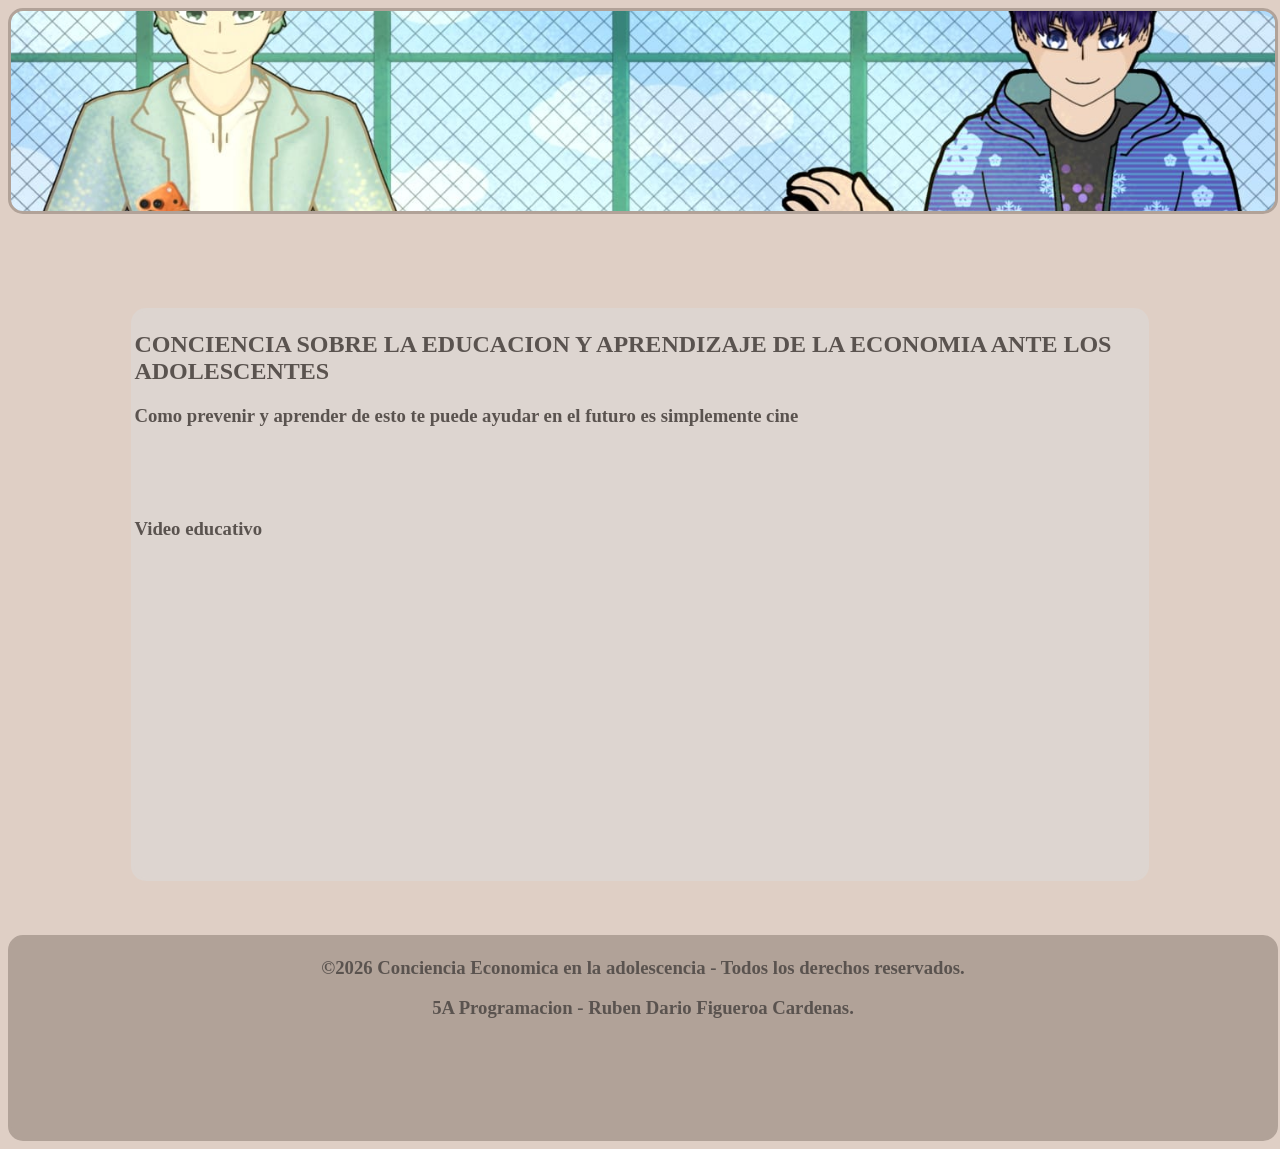
<file: index.html>
<!DOCTYPE html>
<html>
<head>
	<meta charset="utf-8">
	<meta name="viewport" content="width=device-width, initial-scale=1">
	<link rel="stylesheet" type="text/css" href="css/estilo.css">
	<title></title>
</head>
<body>

	<header>
		
	</header>

	<br><br><br>

	<main>
		<section>
			<h1>CONCIENCIA SOBRE LA EDUCACION Y APRENDIZAJE DE LA ECONOMIA ANTE LOS ADOLESCENTES</h1>
			<h3>Como prevenir y aprender de esto te puede ayudar en el futuro es simplemente cine</h3>

			<br><br><br>

			<h3>Video educativo</h3>

			
             <iframe width="560" height="315"
              src="https://www.youtube.com/embed/RCiHJWr04Io"
              title="YouTube video player"
              frameborder="0"
              allowfullscreen >
            </iframe>

			
		</section>
	</main>

	<br><br><br>

	<footer>
		<h3>©2026 Conciencia Economica en la adolescencia - Todos los derechos reservados.</h3>
         <h3>5A Programacion - Ruben Dario Figueroa Cardenas.</h3>
         
		
	</footer>

</body>
</html>
</file>
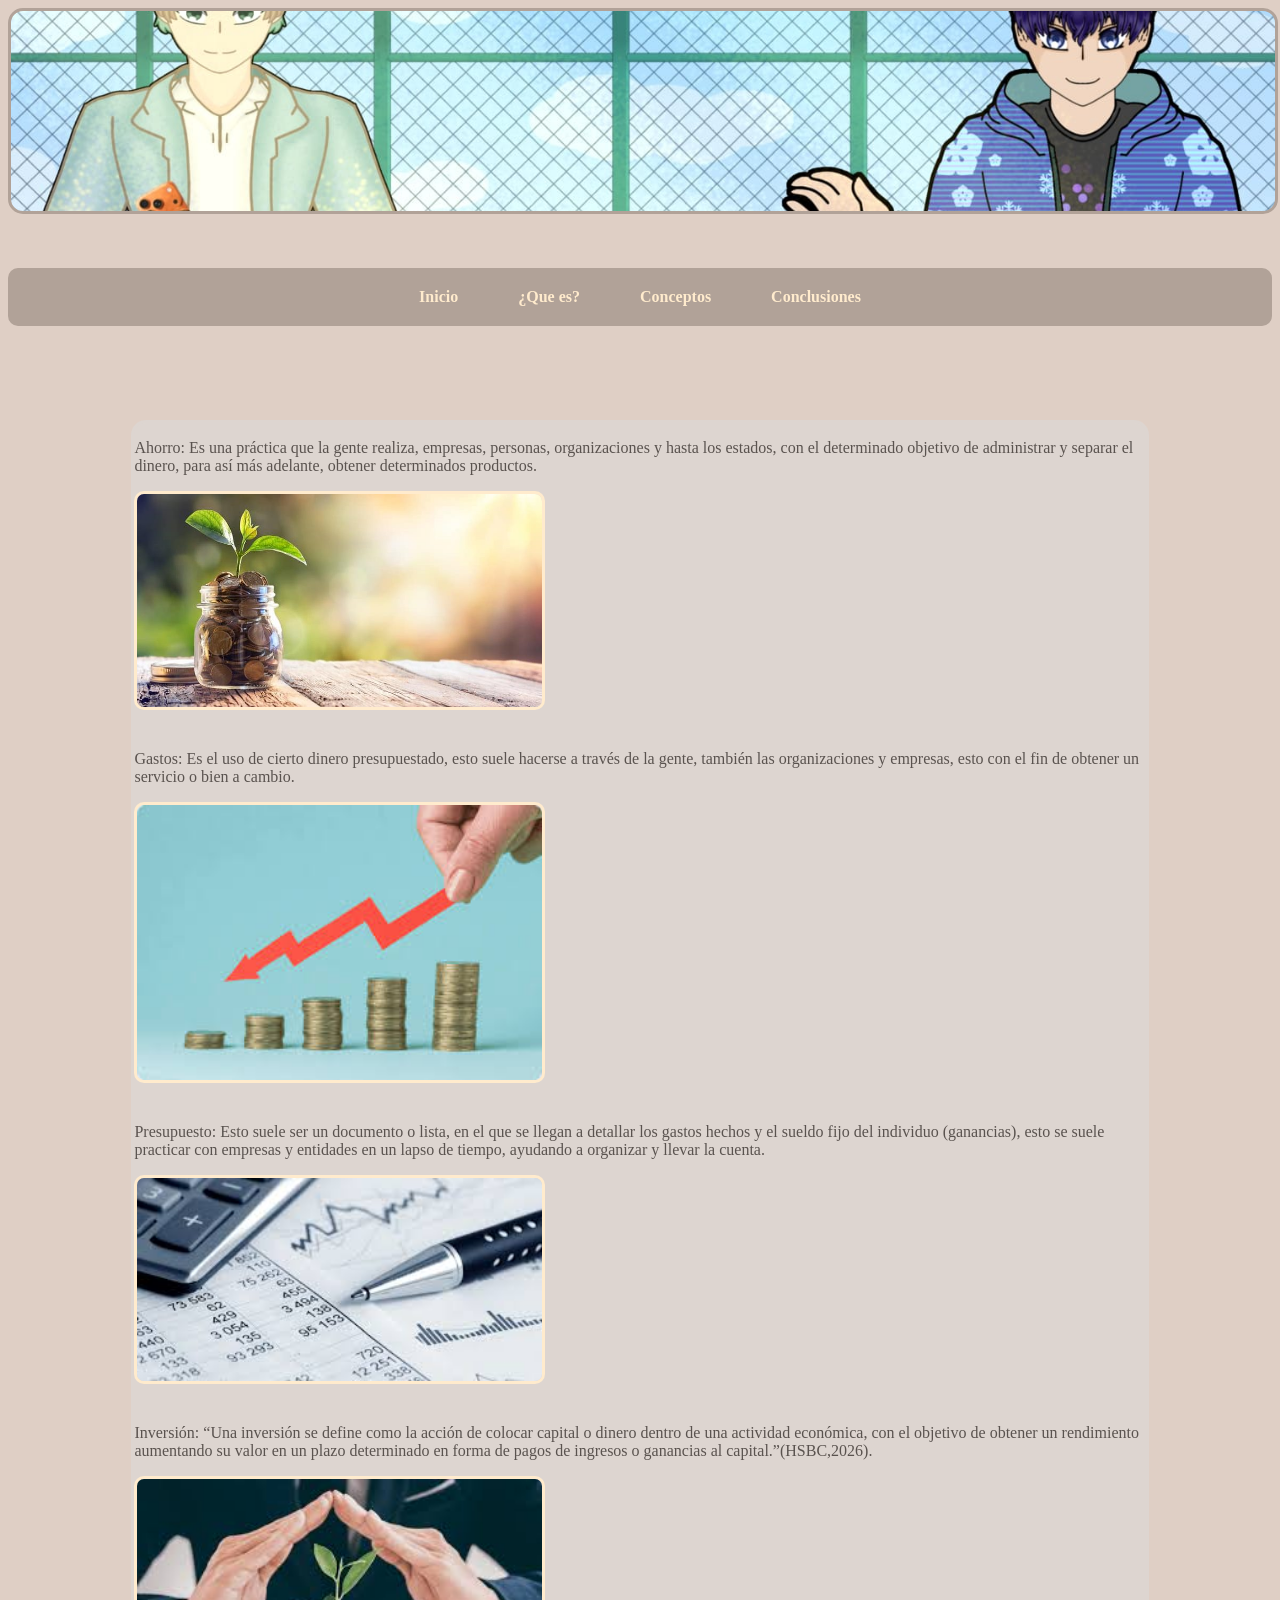
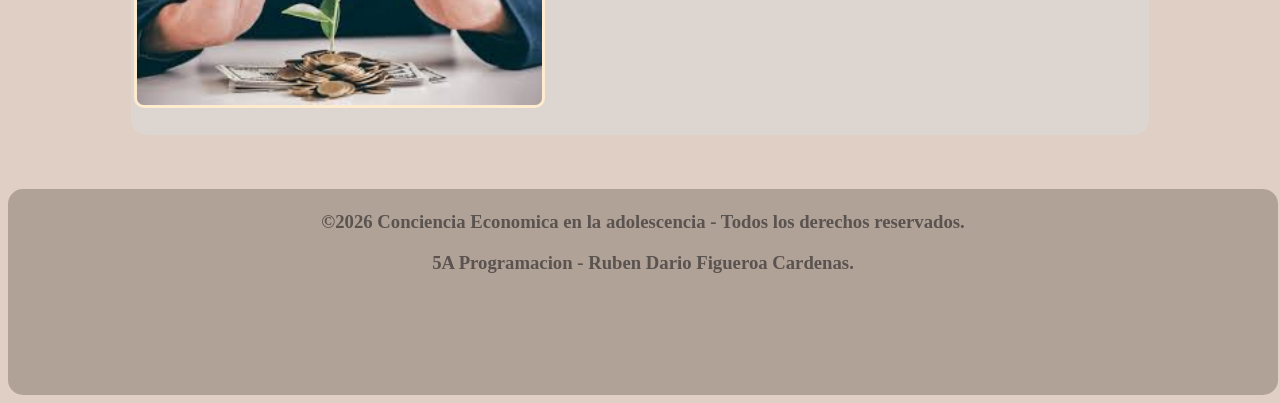
<file: conceptos.html>
<!DOCTYPE html>
<html>
<head>
	<meta charset="utf-8">
	<meta name="viewport" content="width=device-width, initial-scale=1">
	<link rel="stylesheet" type="text/css" href="css/estilo.css">
	<title></title>
</head>
<body>

	<header>

		
	</header>

	<br><br><br>

	<nav>
		<a href="index.html">Inicio</a>
		<a href="info.html">¿Que es?</a>
		<a href="conceptos.html">Conceptos</a>
		<a href="conclusiones.html">Conclusiones</a>

	</nav>

	<br><br><br>

	<main>
		<section>
			
	<p> Ahorro: Es una práctica que la gente realiza, empresas, personas,
organizaciones y hasta los estados, con el determinado objetivo de
administrar y separar el dinero, para así más adelante, obtener
determinados productos.</p>

<img src="img/ahorro.jpeg" class="conceptoimagen">


<p> Gastos: Es el uso de cierto dinero presupuestado, esto suele hacerse a
través de la gente, también las organizaciones y empresas, esto con el fin
de obtener un servicio o bien a cambio.</p>

<img src="img/gasto.jpg" class="conceptoimagen">

<p> Presupuesto: Esto suele ser un documento o lista, en el que se llegan a
detallar los gastos hechos y el sueldo fijo del individuo (ganancias), esto se
suele practicar con empresas y entidades en un lapso de tiempo,
ayudando a organizar y llevar la cuenta.</p>

<img src="img/presupuesto.jpg" class="conceptoimagen">

<p> Inversión: “Una inversión se define como la acción de colocar capital o
dinero dentro de una actividad económica, con el objetivo de obtener un
rendimiento aumentando su valor en un plazo determinado en forma de
pagos de ingresos o ganancias al capital.”(HSBC,2026).</p>

<img src="img/inversion.jpg" class="conceptoimagen">
			
		</section>
	</main>

	<br><br><br>

	<footer>
		<h3>©2026 Conciencia Economica en la adolescencia - Todos los derechos reservados.</h3>
         <h3>5A Programacion - Ruben Dario Figueroa Cardenas.</h3>
         
		
	</footer>

</body>
</html>
</file>
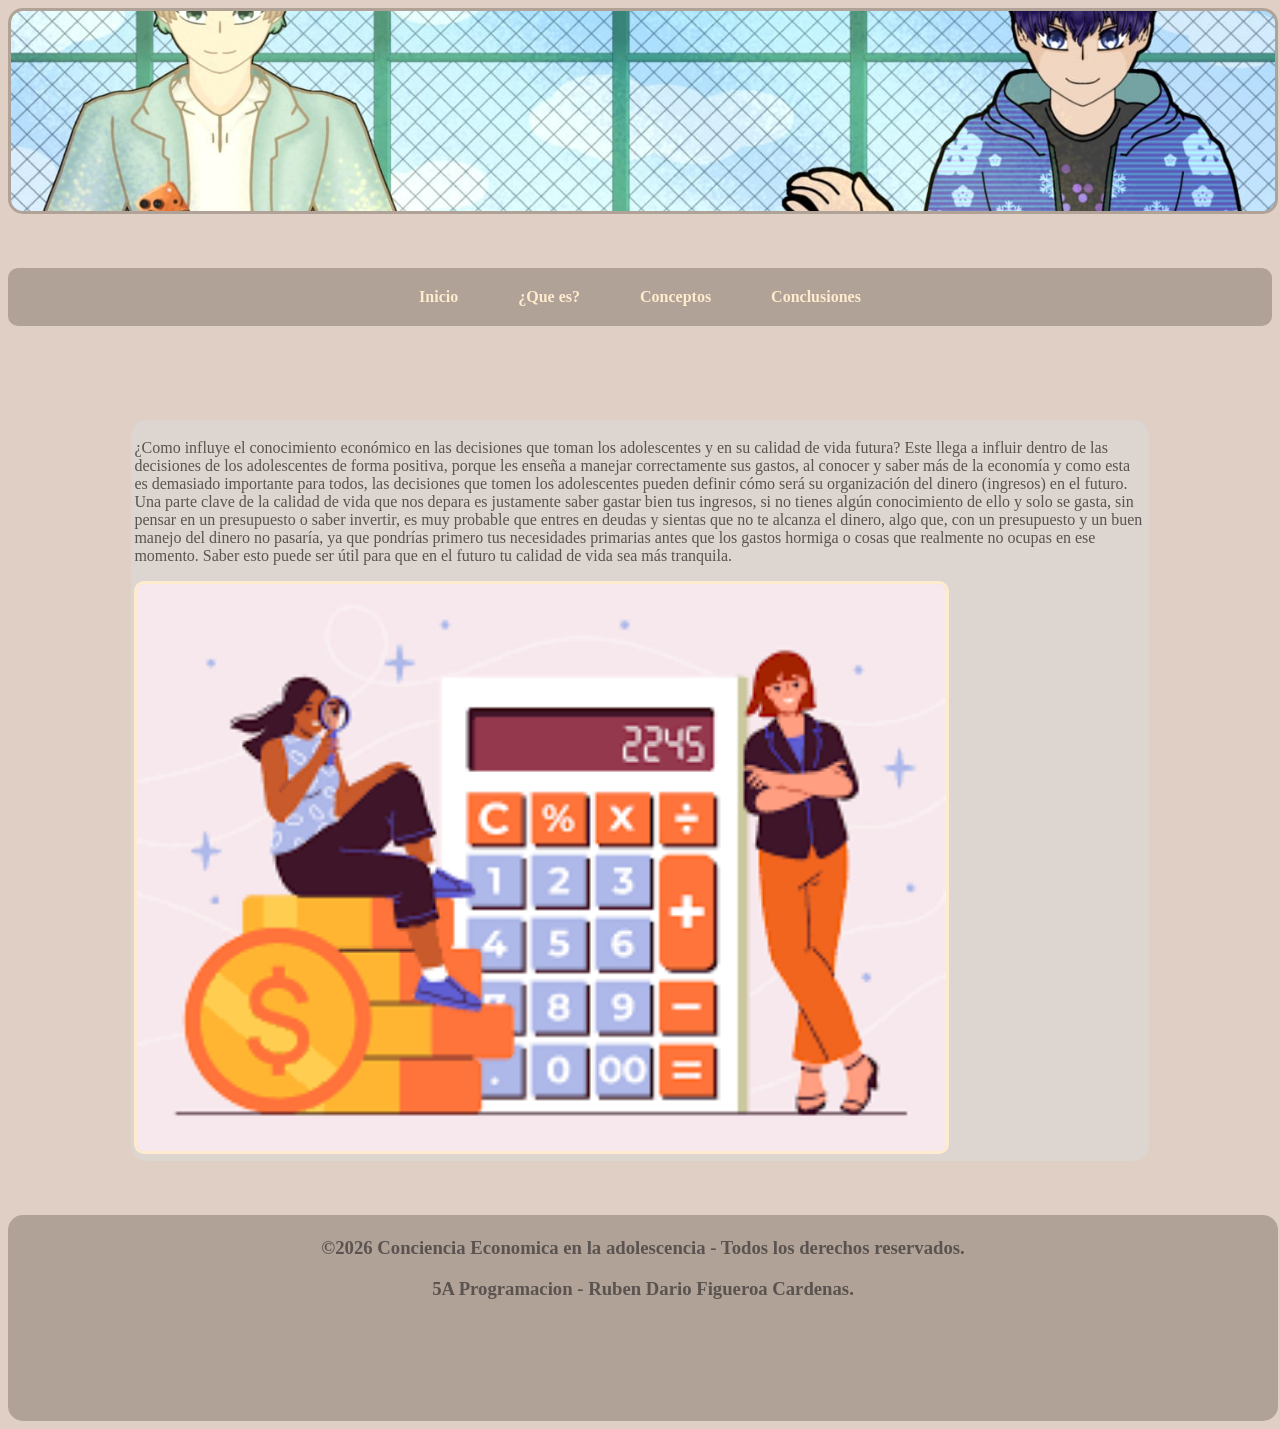
<file: conclusiones.html>
<!DOCTYPE html>
<html>
<head>
	<meta charset="utf-8">
	<meta name="viewport" content="width=device-width, initial-scale=1">
	<link rel="stylesheet" type="text/css" href="css/estilo.css">
	<title></title>
</head>
<body>

	<header>

		
	</header>

	<br><br><br>

	<nav>
		<a href="index.html">Inicio</a>
		<a href="info.html">¿Que es?</a>
		<a href="conceptos.html">Conceptos</a>
		<a href="conclusiones.html">Conclusiones</a>

	</nav>

	<br><br><br>

	<main>
		<section>
			<p>¿Como influye el conocimiento económico en las decisiones que toman los
adolescentes y en su calidad de vida futura?
Este llega a influir dentro de las decisiones de los adolescentes de forma
positiva, porque les enseña a manejar correctamente sus gastos, al conocer
y saber más de la economía y como esta es demasiado importante para
todos, las decisiones que tomen los adolescentes pueden definir cómo será
su organización del dinero (ingresos) en el futuro.
Una parte clave de la calidad de vida que nos depara es justamente saber
gastar bien tus ingresos, si no tienes algún conocimiento de ello y solo se
gasta, sin pensar en un presupuesto o saber invertir, es muy probable que
entres en deudas y sientas que no te alcanza el dinero, algo que, con un
presupuesto y un buen manejo del dinero no pasaría, ya que pondrías
primero tus necesidades primarias antes que los gastos hormiga o cosas
que realmente no ocupas en ese momento.
Saber esto puede ser útil para que en el futuro tu calidad de vida sea más
tranquila.</p>

<img src="img/concluision.png" class="infoimagen">
			
		</section>
	</main>

	<br><br><br>

	<footer>
		<h3>©2026 Conciencia Economica en la adolescencia - Todos los derechos reservados.</h3>
         <h3>5A Programacion - Ruben Dario Figueroa Cardenas.</h3>
         
		
	</footer>

</body>
</html>
</file>
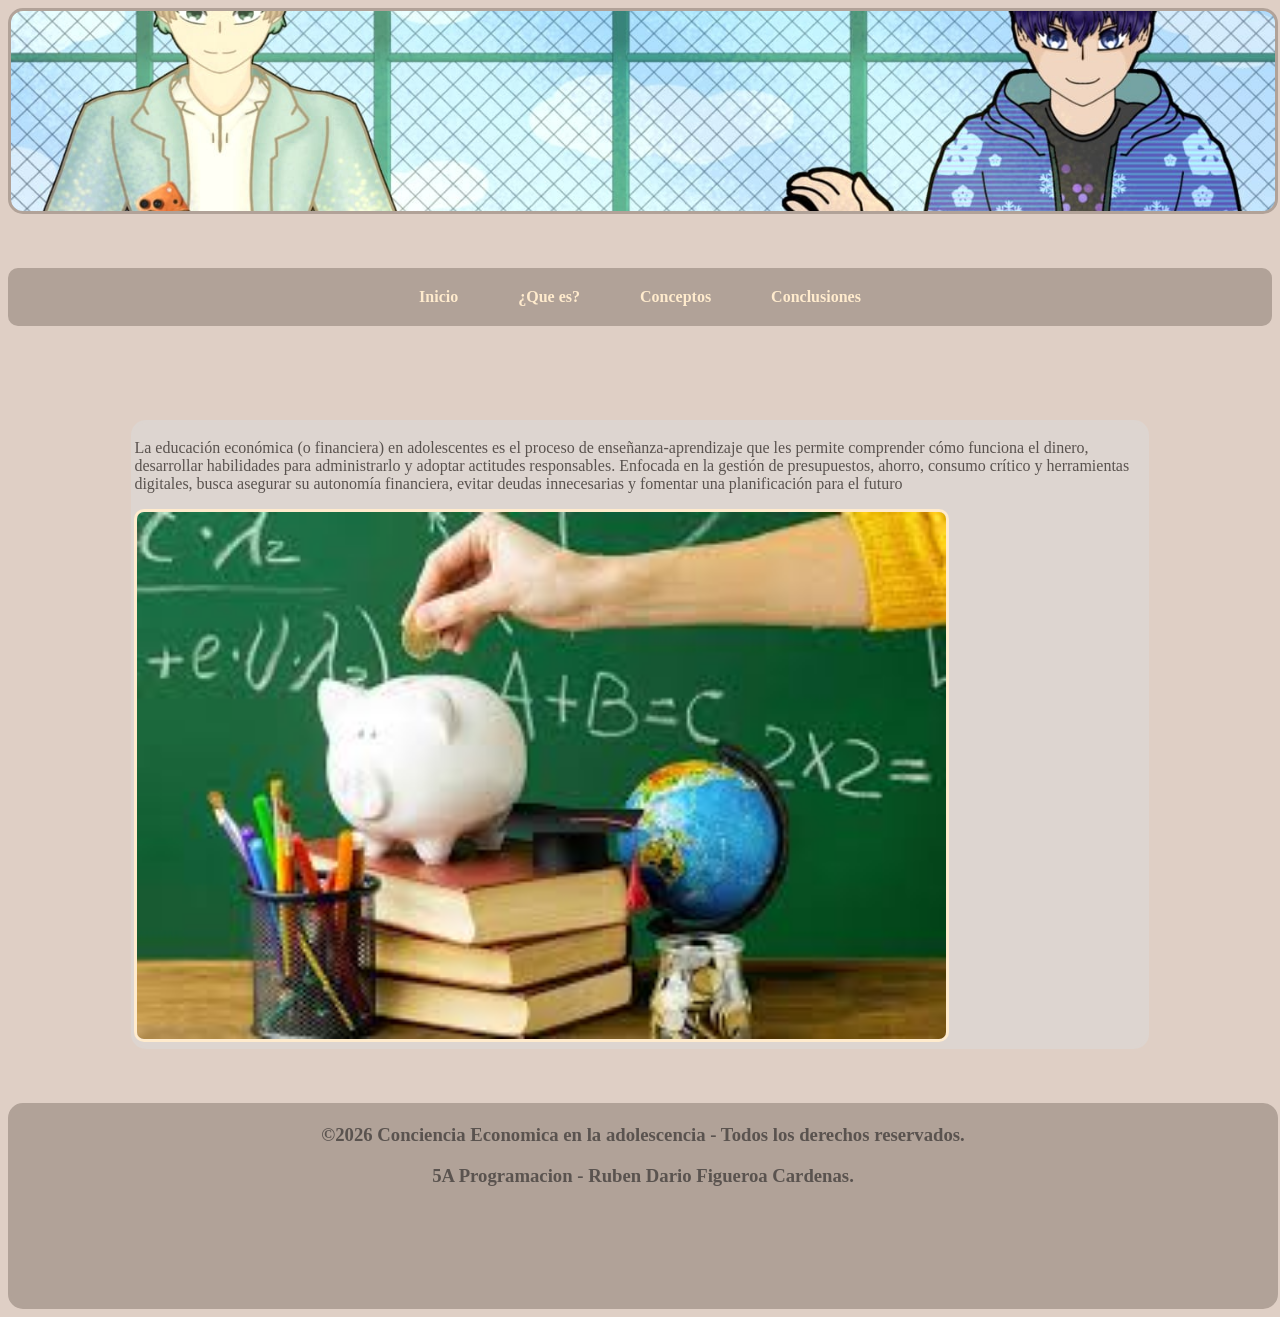
<file: info.html>
<!DOCTYPE html>
<html>
<head>
	<meta charset="utf-8">
	<meta name="viewport" content="width=device-width, initial-scale=1">
	<link rel="stylesheet" type="text/css" href="css/estilo.css">
	<title></title>
</head>
<body>

	<header>

		
	</header>

	<br><br><br>

	<nav>
		<a href="index.html">Inicio</a>
		<a href="info.html">¿Que es?</a>
		<a href="conceptos.html">Conceptos</a>
		<a href="conclusiones.html">Conclusiones</a>

	</nav>

	<br><br><br>

	<main>
		<section>
			
	<p> La educación económica (o financiera) en adolescentes es el proceso de enseñanza-aprendizaje que les permite comprender cómo funciona el dinero, desarrollar habilidades para administrarlo y adoptar actitudes responsables. Enfocada en la gestión de presupuestos, ahorro, consumo crítico y herramientas digitales, busca asegurar su autonomía financiera, evitar deudas innecesarias y fomentar una planificación para el futuro </p>
	<img src="img/images_concepto.jpg" class="infoimagen">

			
		</section>
	</main>

	<br><br><br>

	<footer>
		<h3>©2026 Conciencia Economica en la adolescencia - Todos los derechos reservados.</h3>
         <h3>5A Programacion - Ruben Dario Figueroa Cardenas.</h3>
         
		
	</footer>

</body>
</html>
</file>
<file: css/estilo.css>
body{
	background-color: #dfcfc5;
	font-family: verdana;
	color: #5a534f;
}

header{
	border: solid;
	border-color: #b1a298 ;
	border-radius: 15px;
	background-image: url(../img/banner.jpeg);
	background-position: center;
	background-size: cover;
	height: 200px;
	width: 100%;
}

header img{
	width: 100%;
}

section{
	border: solid;
	border-color: #ddd5d0;
	border-radius: 15px;
	background-color: #ddd5d0;
	width: 80%;
	margin: 0 auto;
}
.conceptoimagen{
	width: 40%;
	margin-bottom: 20px;
	border: solid;
	border-radius: 10px;
	border-color: blanchedalmond;
	pointer-events: none;
}

.infoimagen{
	width: 80%;
	border: solid;
	border-radius: 10px;
	border-color: blanchedalmond;
	pointer-events: none;
}

iframe{

}
main{
	margin-top: 40px;
}

footer{

	border: solid;
	border-color: #b1a298 ;
	border-radius: 15px;
	background-color: #b1a298;
	height: 200px;
	width: 100%;
}

footer h3 {
	text-align: center;
}
nav{
	background-color: #b1a298;
	margin: 0 auto;
	display: flex;
	gap:40px;
	padding: 10px;
	justify-content: center;
	border-radius: 10px;

}

nav a{
	text-decoration: none;
	color: blanchedalmond;
	font-weight: bold;
	transition: 0.2s all linear;
	padding: 10px;
	border-radius: 10px;
}

nav a:hover{
	background-color: #5a534f;
	transform: scale(1.06) ;
	color: blanchedalmond;
}
</file>
